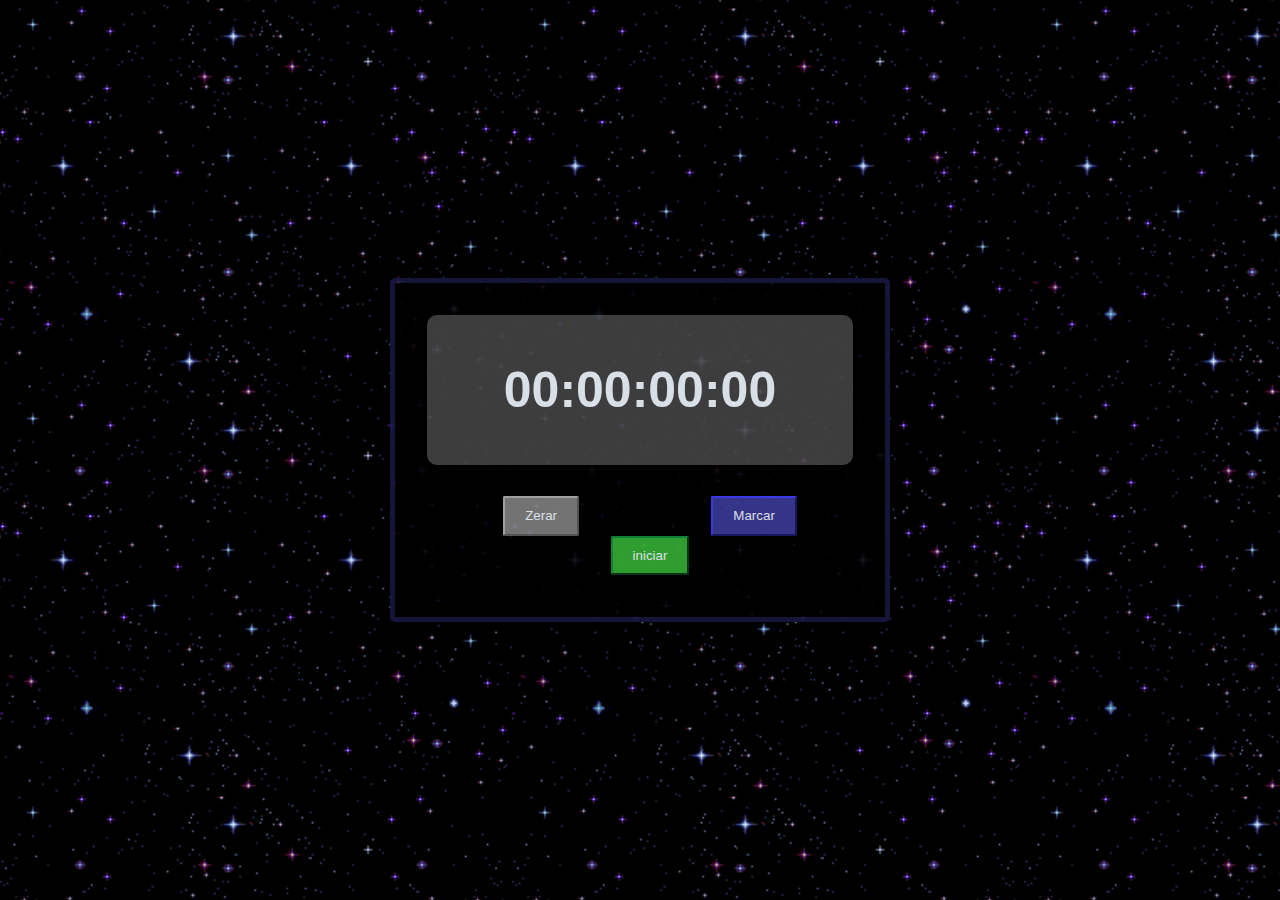
<file: Cronometro/cronometro.html>
<!DOCTYPE html>
<html lang="en">
  <head>
    <meta charset="UTF-8" />
    <meta name="viewport" content="width=device-width, initial-scale=1.0" />
    <title>Document</title>
    <link rel="stylesheet" href="cronometro.css" />
    <link href="https://fonts.cdnfonts.com/css/ds-digital" rel="stylesheet" />
  </head>

  <body>
    <div class="cronometro" id="cronometro">
 
            <h2 class="timer" id="timer">
                00:00:00:00
            </h2>

        <div class="actions" id="actions">
            <div class="reset-markBNT">
                <button class="reset" id="reset" onclick="zerarTempo()">Zerar</button>
                <button class="mark" id="mark" onclick="mostrarHistorico()">Marcar</button>
            </div>
            <button class="start-stop start"id="start-stop" onclick="Ini">iniciar</button>
        </div>
        <div class="marks-list" id="mark-list"></div>
    </div>
  </body>

  <script src="cronometro.js"></script>
</html>
</file>
<file: Cronometro/cronometro.css>
* {
    margin: 0;
    padding: 0;
    box-sizing: border-box;
}

body {
    display: flex;
    justify-content: center;
    align-items: center;
    height: 100vh;
    background: url(img/gif-espaço2.gif);
    background-size: 40%;
    opacity: 0.9;
}

.cronometro {
    background-color: black;
    color: aliceblue;
    height: auto;
    width: 500px;
    padding: 2em 2em 2em 2em;
    border-radius: 5px;
    display: flex;
    align-items: center;
    justify-content: space-around;
    flex-direction: column;
    border: 5px solid #181840;
}

.timer {
    background-color: rgb(69, 68, 68);
    z-index: 999;
    height: 150px;
    width: 100%;
    display: flex;
    justify-content: center;
    align-items: center;
    border-radius: 10px;
    font-family: 'DS-Digital', sans-serif;
    font-size: 50px;
}


/**/
.actions {
    height: 100px;
    width: 100%;
    display: flex;
    justify-content: center;
    align-items: center;
    flex-direction: column;
    margin-top: 20px;
}

.actions button {
    margin-left: 20px;
    padding: 10px 20px 10px 20px;

}

/*--==Botões==--*/
.reset-markBNT {
    width: 100%;
    height: 40px;
    display: flex;
    justify-content: space-around;
}

.reset {
    background-color: gray;
    color: aliceblue;
    border-color: rgb(177, 177, 177);
    border-radius: 2px;
}

.start-stop.start {
    background-color: rgb(53, 175, 53);
    color: aliceblue;
    border-color: rgb(19, 143, 61);
    border-radius: 2px;
}

.start-stop.stop {
    background-color: rgb(209, 0, 0);
    color: aliceblue;
    border-color: rgb(163, 29, 29);
    border-radius: 2px;
}

.mark {
    background-color: rgb(58, 58, 152);
    color: aliceblue;
    border-color: rgb(49, 46, 185);
    border-radius: 2px;
}

/*--==Mark-LIST==--*/
.mark-list {
    display: flex;
    flex-direction: column;
    gap: 0.7em;
}

/*----====RESPONSIVIDADE====----*/
@media screen and (max-width:700px) {
    .cronometro {
        width: 350px;
        height: 250px;
        padding: 2em 2em 2em 2em;
        border-radius: 5px;
        display: flex;
        align-items: center;
        justify-content: space-around;
        flex-direction: column;
        border: 5px solid #181840;
    }

    .actions {
        height: 100px;
        width: 100%;
        display: flex;
        justify-content: center;
        align-items: center;
        flex-direction: row;
        margin-top: 20px;
    }
}

@media screen and (max-width:370px) {
    .cronometro {
        width: 250px;
        height: 250px;
        padding: 2em 2em 2em 2em;
        border-radius: 5px;
        display: flex;
        align-items: center;
        justify-content: space-around;
        flex-direction: column;
        border: 5px solid #181840;
    }

    .actions {
        height: 100px;
        width: 100%;
        display: flex;
        justify-content: center;
        align-items: center;
        flex-direction: column;
        margin-top: 10px;
    }
    .timer{
        background-color: rgb(69, 68, 68);
        z-index: 999;
        height: 150px;
        width: 100%;
        display: flex;
        justify-content: center;
        align-items: center;
        border-radius: 10px;
        font-family: 'DS-Digital', sans-serif;
        font-size: 30px;
    }
}
</file>
